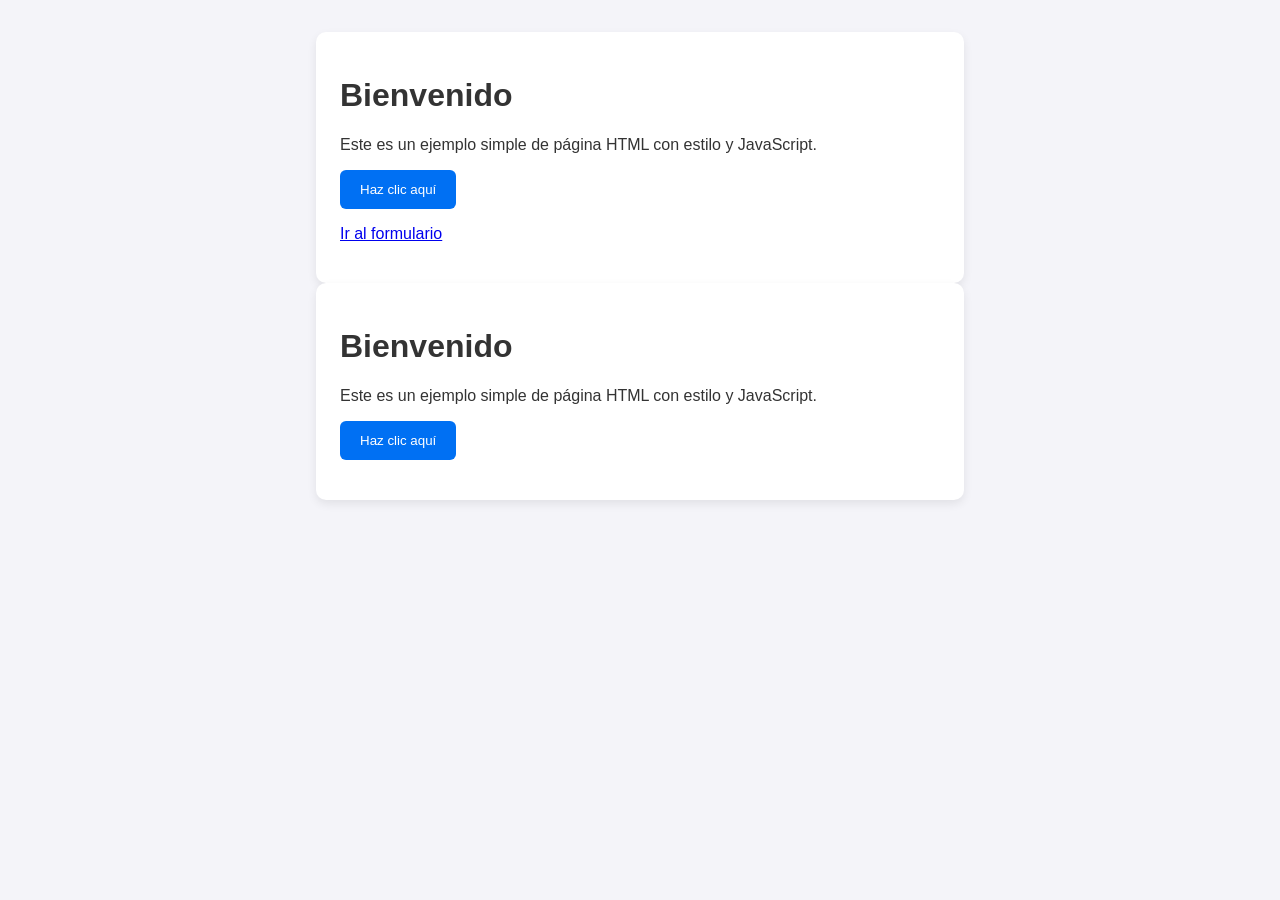
<file: index.html>
<!doctype html>
<html lang="es">
  <head>
    <meta charset="UTF-8" />
    <meta name="viewport" content="width=device-width, initial-scale=1.0" />
    <title>Ejemplo Básico</title>
    <link rel="stylesheet" href="../styles/styles.css" />
  </head>
  <body>
    <div class="tarjeta">
      <h1>Bienvenido</h1>
      <p>Este es un ejemplo simple de página HTML con estilo y JavaScript.</p>
      <button id="miBoton">Haz clic aquí</button>
      <p id="resultado"></p>

      <p>
        <a class="boton-enlace" href="formulario.html">Ir al formulario</a>
      </p>
    </div>

    <div class="tarjeta">
      <h1>Bienvenido</h1>
      <p>Este es un ejemplo simple de página HTML con estilo y JavaScript.</p>
      <button type="button">Haz clic aquí</button>
      <p></p>
    </div>

    <script>
      const boton = document.getElementById("miBoton");
      const resultado = document.getElementById("resultado");

      boton.addEventListener("click", () => {
        const fecha = new Date();
        resultado.textContent =
          "¡Has hecho clic! Hora actual: " + fecha.toLocaleTimeString();
      });
    </script>
  </body>
</html>
</file>
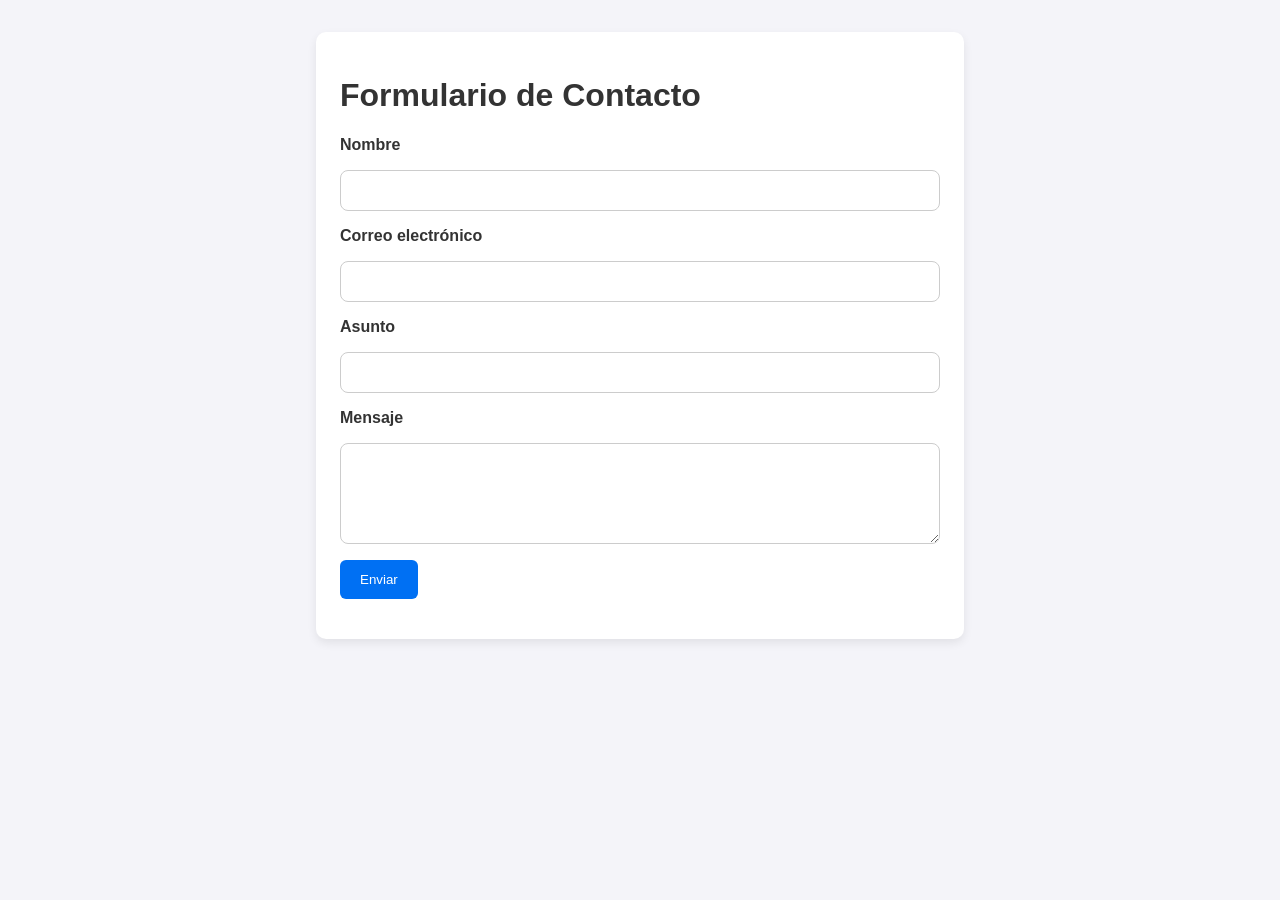
<file: formulario.html>
<!doctype html>
<html lang="es">
  <head>
    <meta charset="UTF-8" />
    <meta name="viewport" content="width=device-width, initial-scale=1.0" />
    <title>Formulario de Contacto</title>
    <link rel="stylesheet" href="../styles/styles.css" />
  </head>
  <body>
    <div class="tarjeta formulario">
      <h1>Formulario de Contacto</h1>
      <form id="contactoForm">
        <label for="nombre">Nombre</label>
        <input type="text" id="nombre" name="nombre" required />

        <label for="email">Correo electrónico</label>
        <input type="email" id="email" name="email" required />

        <label for="asunto">Asunto</label>
        <input type="text" id="asunto" name="asunto" />

        <label for="mensaje">Mensaje</label>
        <textarea id="mensaje" name="mensaje" rows="5" required></textarea>

        <button type="submit">Enviar</button>
      </form>
      <p id="mensajeResultado"></p>
    </div>

    <script>
      const formulario = document.getElementById("contactoForm");
      const mensajeResultado = document.getElementById("mensajeResultado");

      formulario.addEventListener("submit", (evento) => {
        evento.preventDefault();

        const nombre = document.getElementById("nombre").value.trim();
        const email = document.getElementById("email").value.trim();

        mensajeResultado.textContent =
          "Gracias, " +
          nombre +
          ". Hemos recibido tu mensaje y te responderemos a " +
          email +
          ".";
        formulario.reset();
      });
    </script>
  </body>
</html>
</file>
<file: styles/styles.css>
body {
    font-family: Arial, sans-serif;
    margin: 2rem;
    background: #f4f4f9;
    color: #333;
}

.tarjeta {
    background: #fff;
    padding: 1.5rem;
    border-radius: 10px;
    box-shadow: 0 4px 10px rgba(0, 0, 0, 0.08);
    max-width: 600px;
    margin: 0 auto;
}

button {
    background: #0070f3;
    color: #fff;
    border: none;
    padding: 0.75rem 1.25rem;
    border-radius: 6px;
    cursor: pointer;
}

button:hover {
    background: #005ecb;
}

.formulario form {
    display: grid;
    gap: 1rem;
}

.formulario label {
    font-weight: bold;
}

.formulario input,
.formulario textarea {
    width: 100%;
    padding: 0.75rem;
    border: 1px solid #ccc;
    border-radius: 8px;
    box-sizing: border-box;
}

.formulario button {
    width: fit-content;
}

#mensajeResultado {
    margin-top: 1rem;
    color: #034f84;
    font-weight: bold;
}
</file>
